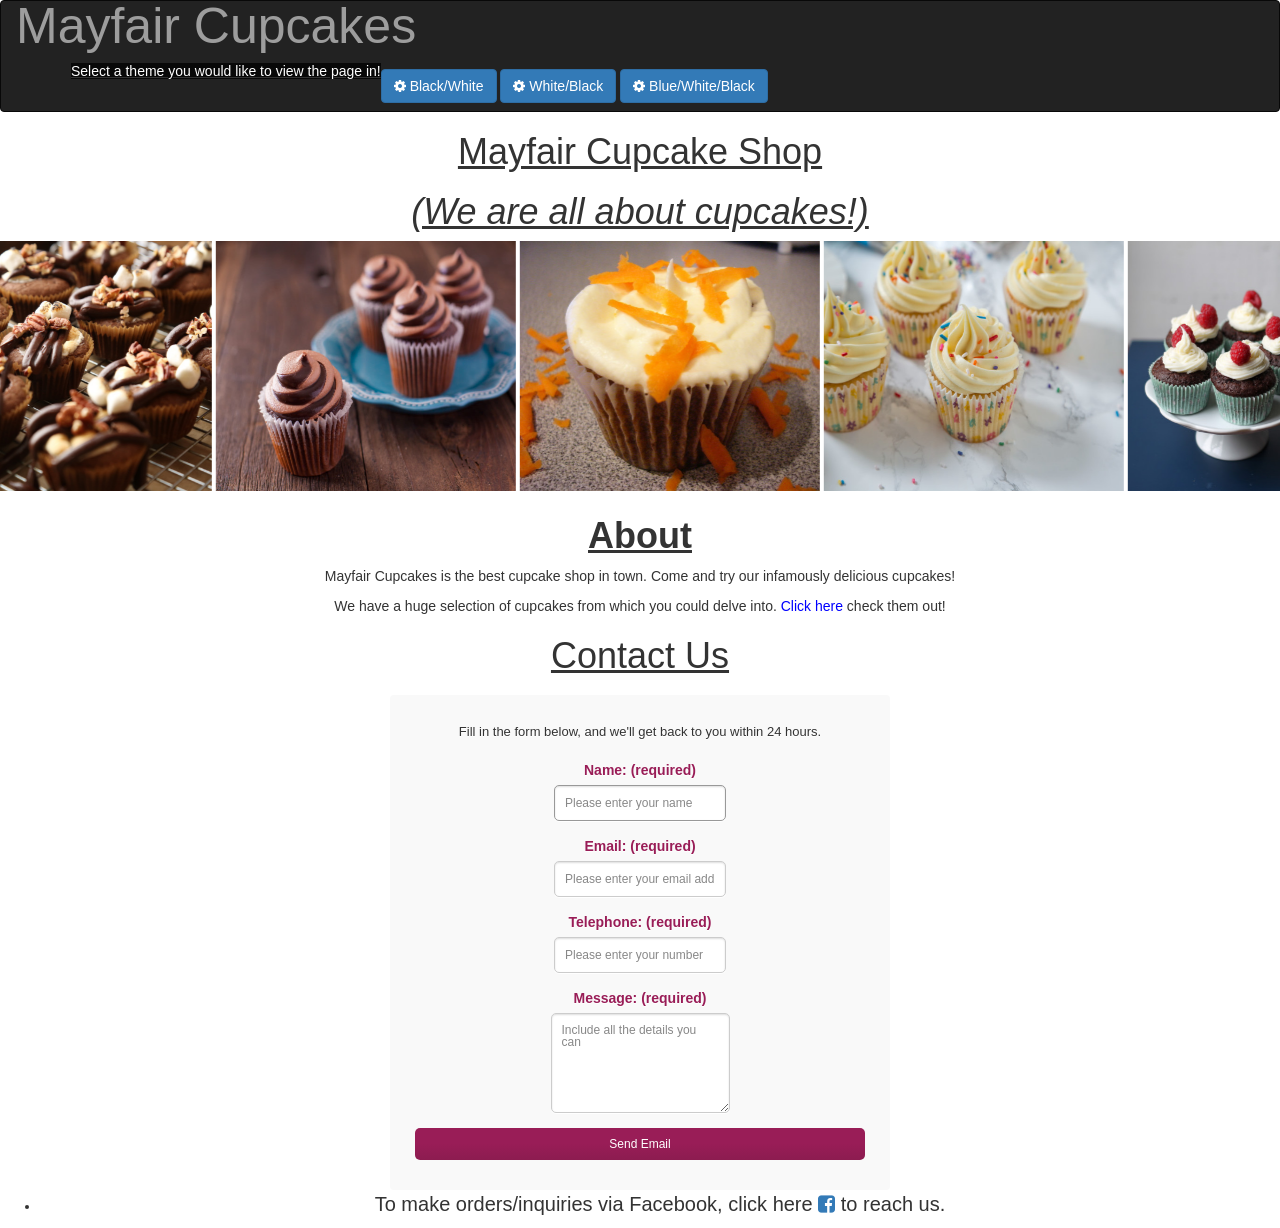
<file: index.html>
<!DOCTYPE html>
<html>

<head>
    <link href="css/bootstrap.min.css" rel="stylesheet" type="text/css" media="all">
    <link href="css/animate.css" rel="stylesheet" type="text/css" media="all">
    <link href="css/font-awesome.min.css" rel="stylesheet">
    <link href="css/style.css" rel="stylesheet" type="text/css" media="all">
    <title>Mayfair Cupcakes</title>
</head>

<body>
    <nav class="navbar navbar-inverse">
        <div class="container-fluid">
            <div class="navbar-header">
                <button type="button" class="navbar-toggle" data-toggle="collapse" data-target="navbar-collapse">
                          <span class="sr-only">Toggle navigation</span>
                          <span class="icon-bar"></span>
                          <span class="icon-bar"></span>
                          <span class="icon-bar"></span>
                      </button>
                <p class="navbar-brand" href="https://kurosakiaduma.github.io/cupcake/index.html">Mayfair Cupcakes</p>
                <div class="navbar-collapse collapse">
                    <div class="nav navbar-nav">
                        <ul class="active"><a href="#">Select a theme you would like to view the page in!</a></li>
                            <div class="nav pull-right">
                                <button id="bw" type="button" class="btn btn-primary navbar-btn">
           <i class="fa fa-cog"></i>
           Black/White
         </button>
                                <button id="wb" type="button" class="btn btn-primary navbar-btn">
<i class="fa fa-cog"></i>
White/Black
</button>
                                <button id="bb" type="button" class="btn btn-primary navbar-btn">
<i class="fa fa-cog"></i>
Blue/White/Black
</button>
                            </div>
                        </ul>
                    </div>
                </div>
            </div>
        </div>
    </nav>
    <h1 class="tl animated shake"><span class="title">Mayfair Cupcake Shop</span></h1>
    <h1 class="tl animated shake"><span class="title"><em>(We are all about cupcakes!)</em></span></h1>
    <marquee behavior="alternate">
        <img src="images\choca3.jpg" width="300px" height="250px" alt="a picture of the mocha cupcakes">
        <img src="images\choca.jpg" width="300px" height="250px" alt="a picture of the mocha cupcakes">
        <img src="images\choca2.jpg" width="300px" height="250px" alt="a picture of the mocha cupcakes">
        <img src="images\choca4.jpg" width="300px" height="250px" alt="a picture of the mocha cupcakes">
        <img src="images\choca5.jpg" width="300px" height="250px" alt="a picture of the mocha cupcakes">
        <img src="images\choca6.jpg" width="300px" height="250px" alt="a picture of the mocha cupcakes">
        <img src="images\choca7.jpg" width="300px" height="250px" alt="a picture of the mocha cupcakes">
        <img src="images\choca8.jpg" width="300px" height="250px" alt="a picture of the mocha cupcakes">
        <img src="images\choca9.jpg" width="300px" height="250px" alt="a picture of the mocha cupcakes">
    </marquee>
    <h1><span class="title"><strong>About</strong></span></h1>
    <p>Mayfair Cupcakes is the best cupcake shop in town. Come and try our infamously delicious cupcakes!</p>
    <p>We have a huge selection of cupcakes from which you could delve into.
        <span id="link">Click here</span> check them out!</p>
    <div class="img animated swing">
        <p>
            <h2><span class="title">Special Mocha Cupcakes<span></h2>
            <p class="best">Topped with a fluffy frosting and chocolate sprinkles, these extra rich, extra delicious cupcakes smell wonderful while baking — and taste even better! It won first place in a cupcake contest!</p>
            <img src="images\choca.jpg" width="400px" height="299px" alt="a picture of the mocha cupcakes">
        </p>
    </div>
    <div class="img animated swing">
        <p>
            <h2><span class="title">Barefoot Contessa's Carrot Cake Cupcakes<span></h2>
            <p>From Barefoot Contessa Parties! The cake is very moist and the icing is delicious!</p>
            <img src="images\choca2.jpg" width="400px" height="286px" alt="a picture of the mocha cupcakes">
        </p>
    </div>
    <div class="img animated swing">
        <p>
            <h2><span class="title">Mississippi Mud Cupcakes<span></h2>/</p>
        <p>Easy, great presentation and tastes good too! Adapted from Southern Living magazine.</p>
        <img src="images\choca3.jpg" width="400px" height="290px" alt="a picture of the mocha cupcakes" class="box">
        </p>
    </div>
    <h1><span class="title">Contact Us</span></h1>

    <div class="wrapper">
        <div id="main" style="padding:10px 0 0 0;">

            <!-- Form -->
            <form id="contact-form" action="mailto:kurosakiaduma@gmail.com" method="post">
                <h4>Fill in the form below, and we'll get back to you within 24 hours.</h4>
                <div>
                    <label>
                    <span>Name: (required)</span>
                    <input placeholder="Please enter your name" type="text" tabindex="1" required autofocus>
                </label>
                </div>
                <div>
                    <label>
                    <span>Email: (required)</span>
                    <input placeholder="Please enter your email address" type="email" tabindex="2" required>
                </label>
                </div>
                <div>
                    <label>
                    <span>Telephone: (required)</span>
                    <input placeholder="Please enter your number" type="tel" tabindex="3" required>
                </label>
                </div>

                <div>
                    <label>
                    <span>Message: (required)</span>
                    <textarea placeholder="Include all the details you can" tabindex="5" required></textarea>
                </label>
                </div>
                <div>
                    <button name="submit" type="submit" id="contact-submit">Send Email</button>
                </div>
            </form>
            <!-- /Form -->

        </div>
    </div>


    <ul>
        <li>
            <p class="link">To make orders/inquiries via Facebook, click here
                <a href="https://facebook.com/taduma">
                    <i class="fa fa-facebook-square"></i>
                </a>
                to reach us.
        </li>
        </p>
        <script src="js\jquery-3.1.1.min.js" type="text/javascript"></script>
        <script src="js\script.js" type="text/javascript"></script>
</body>

</html>
</file>
<file: css/style.css>
* {
	-webkit-box-sizing:border-box;
	-moz-box-sizing:border-box;
	-webkit-font-smoothing:antialiased;
	-moz-font-smoothing:antialiased;
	-o-font-smoothing:antialiased;
	font-smoothing:antialiased;
	text-rendering:optimizeLegibility;
}

span.title{
    text-decoration: underline;
    text-decoration-style: solid;
}

.tl{
    text-align: center;
    -webkit-animation-duration:1s;
    -webkit-animation-delay:0.5s;
}

body{
    text-align: center;
}

p.navbar-brand{
    font-size: 50px;
}

.blue-background {
    background-color: rgba(21, 205, 237, 0.79);
    text-align: center;
}

.black-background{
    background-color: black;
    color:white;
    text-align: center;
}

.white-background{
    background-color: white;
    color: black;
    text-align: center;
}

ul.active{
    text-decoration: underline;
}

#link{
    color: blue;
}

#link:hover{
    cursor: pointer;
    text-decoration: underline;
}

.img{
    display: none;
    width: 438px;
    float: left;
    text-align: center;
    border: 3px solid green;
    padding: 0.17px;
    margin: 0.01px;
    -webkit-animation-duration:1s;
    -webkit-animation-delay:0.5s;
}

.best{
background-color: green;
}

p.link{
    font-size: 20px;
}

.wrapper {
	max-width:500px;
	width:95%;
	margin:0 auto;
	position:relative;
}
#contact-form input[type="text"],
#contact-form input[type="email"],
#contact-form input[type="tel"],
#contact-form input[type="url"],
#contact-form textarea,
#contact-form button[type="submit"] {
	font:400 12px/12px "Helvetica Neue", Helvetica, Arial, sans-serif;
}
#contact-form {
	text-shadow:0 1px 0 #FFF;
	border-radius:4px;
	-webkit-border-radius:4px;
	-moz-border-radius:4px;
	background:#F9F9F9;
	padding:25px;
}
#contact-form h3 {
	color:#991D57;
	display:block;
	font-size:28px;
}
#contact-form h4 {
	margin:5px 0 15px;
	display:block;
	font-size:13px;
}
#contact-form label span {
	cursor:pointer;
	color:#991D57;
	display:block;
	margin:5px 0;
	font-weight:900;
}
#contact-form input[type="text"],
#contact-form input[type="email"],
#contact-form input[type="tel"],
#contact-form input[type="url"],
#contact-form textarea {
	width:100%;
	box-shadow:inset 0 1px 2px #DDD, 0 1px 0 #FFF;
	-webkit-box-shadow:inset 0 1px 2px #DDD, 0 1px 0 #FFF;
	-moz-box-shadow:inset 0 1px 2px #DDD, 0 1px 0 #FFF;
	border:1px solid #CCC;
	background:#FFF;
	margin:0 0 5px;
	padding:10px;
	border-radius:5px;
}
#contact-form input[type="text"]:hover,
#contact-form input[type="email"]:hover,
#contact-form input[type="tel"]:hover,
#contact-form input[type="url"]:hover,
#contact-form textarea:hover {
	-webkit-transition:border-color 0.3s ease-in-out;
	-moz-transition:border-color 0.3s ease-in-out;
	transition:border-color 0.3s ease-in-out;
	border:1px solid #AAA;
}
#contact-form textarea {
	height:100px;
	max-width:100%;
}
#contact-form button[type="submit"] {
	cursor:pointer;
	width:100%;
	border:none;
	background:#991D57;
	background-image:linear-gradient(bottom, #8C1C50 0%, #991D57 52%);
	background-image:-moz-linear-gradient(bottom, #8C1C50 0%, #991D57 52%);
	background-image:-webkit-linear-gradient(bottom, #8C1C50 0%, #991D57 52%);
	color:#FFF;
	margin:0 0 5px;
	padding:10px;
	border-radius:5px;
}
#contact-form button[type="submit"]:hover {
	background-image:linear-gradient(bottom, #9C215A 0%, #A82767 52%);
	background-image:-moz-linear-gradient(bottom, #9C215A 0%, #A82767 52%);
	background-image:-webkit-linear-gradient(bottom, #9C215A 0%, #A82767 52%);
	-webkit-transition:background 0.3s ease-in-out;
	-moz-transition:background 0.3s ease-in-out;
	transition:background-color 0.3s ease-in-out;
}
#contact-form button[type="submit"]:active {
	box-shadow:inset 0 1px 3px rgba(0,0,0,0.5);
}
#contact-form input:focus,
#contact-form textarea:focus {
	outline:0;
	border:1px solid #999;
}
::-webkit-input-placeholder {
    color:#888;
}
:-moz-placeholder {
    color:#888;
}
::-moz-placeholder {
    color:#888;
}
:-ms-input-placeholder {
    color:#888;
}
</file>
